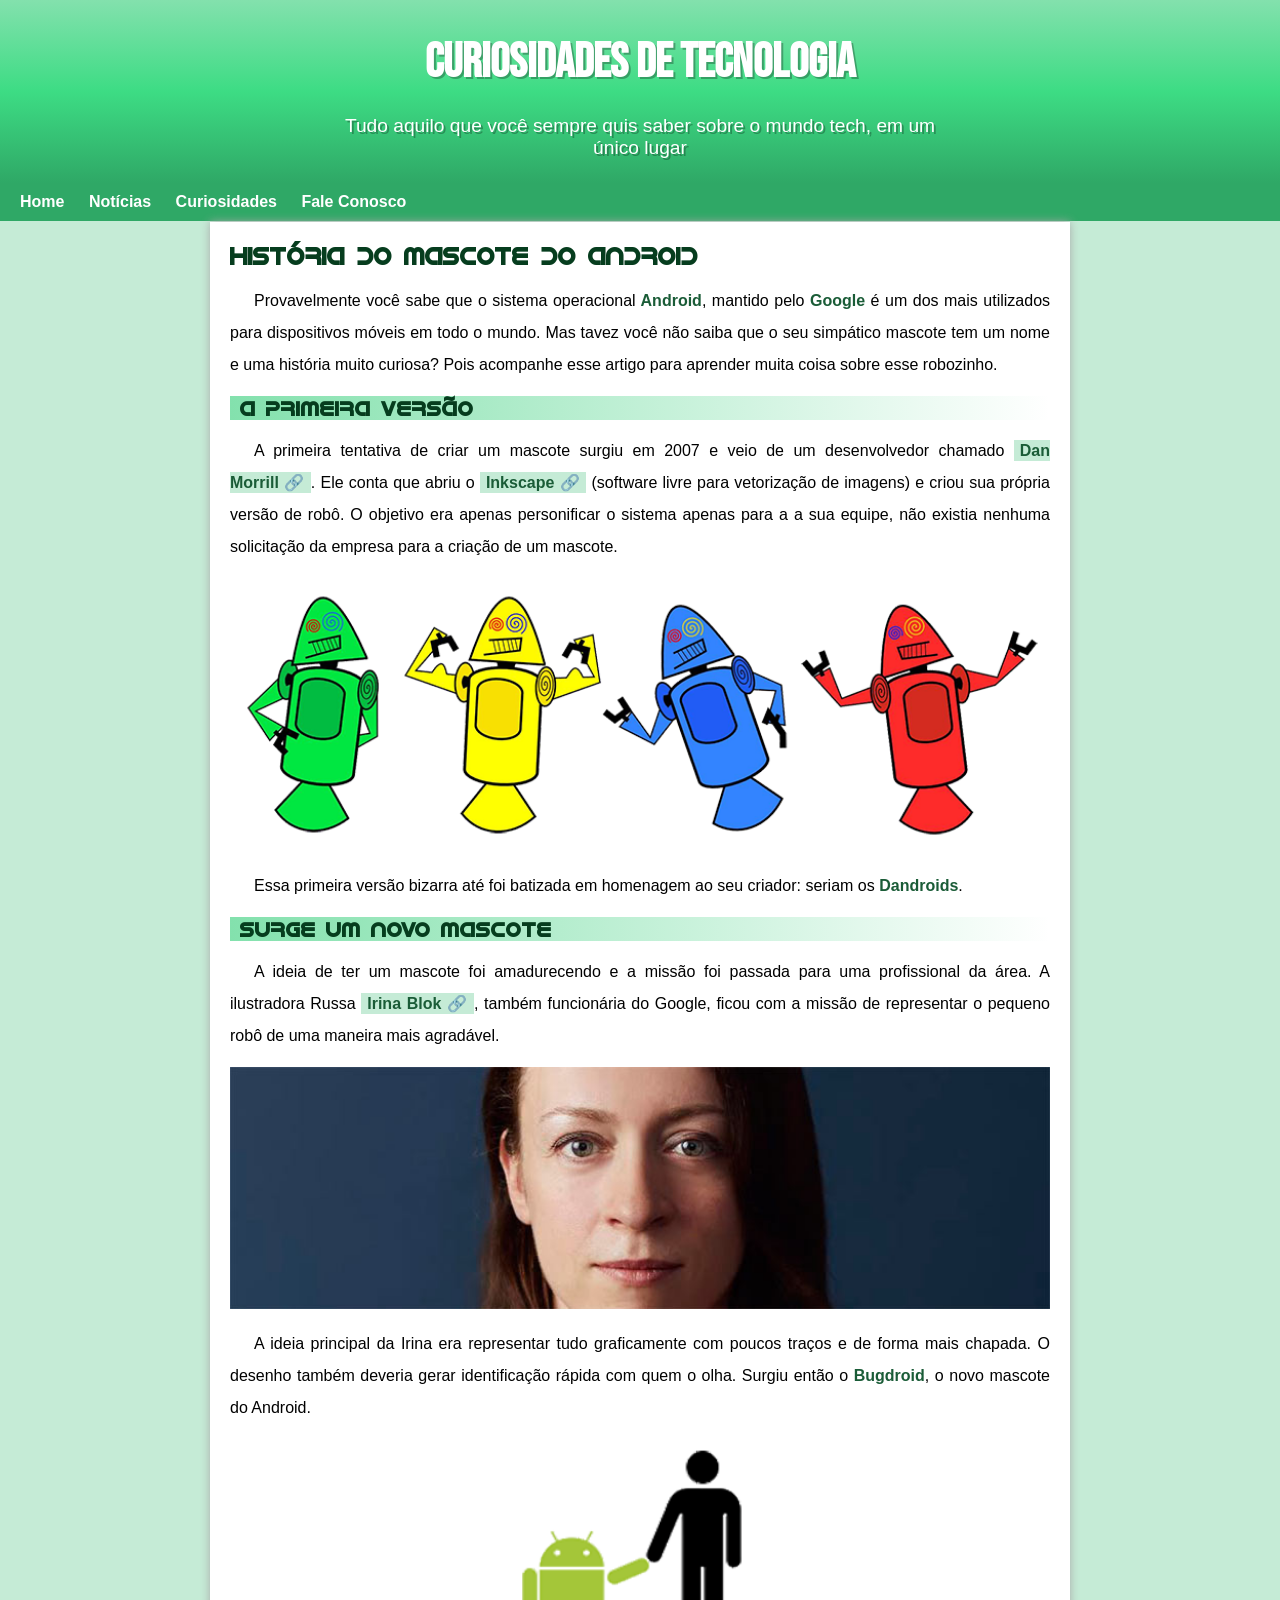
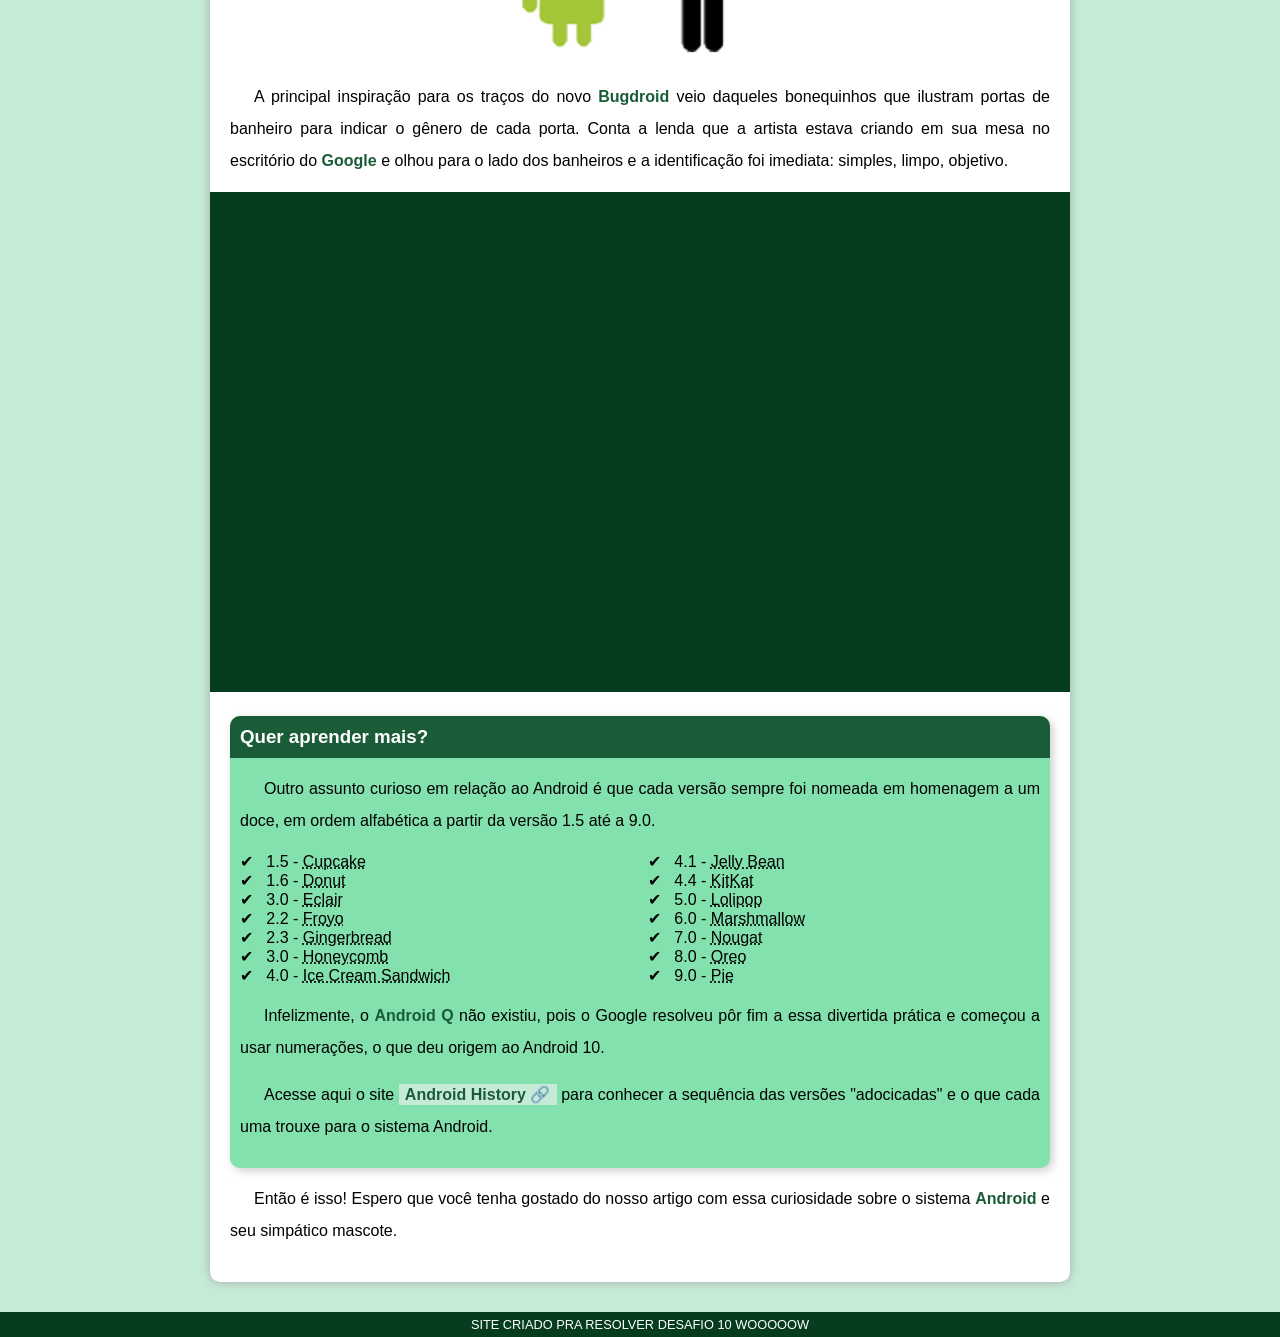
<file: index.html>
<!DOCTYPE html>
<html lang="pt-br">
<head>
    <meta charset="UTF-8">
    <meta http-equiv="X-UA-Compatible" content="IE=edge">
    <meta name="viewport" content="width=device-width, initial-scale=1.0">
    <link rel="stylesheet" href="css_desafio10.css">
    <link rel="shortcut icon" href="imagens/favicon.ico" type="image/x-icon">
    <title>Desafio 10</title>
</head>

<body>

    <header>
        <h1>
            CURIOSIDADES DE TECNOLOGIA
        </h1>
            <p>Tudo aquilo que você sempre quis saber sobre o mundo tech, em um único lugar</p>
    </header>
        
    <nav>
        <a href="" target="_blank" rel="next">Home</a>
        <a href="" target="_blank" rel="next">Notícias</a>
        <a href="" target="_blank" rel="next">Curiosidades</a>
        <a href="" target="_blank" rel="next">Fale Conosco</a>
    </nav>
    
    <main>
        <article>
            <h1>História do Mascote do Android</h1>

            <p>Provavelmente você sabe que o sistema operacional<strong> Android</strong>, mantido pelo <strong>Google</strong> é um dos mais utilizados para dispositivos móveis em todo o mundo. Mas tavez você não saiba que o seu simpático mascote tem um nome e uma história muito curiosa? Pois acompanhe esse artigo para aprender muita coisa sobre esse robozinho.</p>

            <h2>A primeira versão</h2>

            <p>A primeira tentativa de criar um mascote surgiu em 2007 e veio de um desenvolvedor chamado <a href="https://androidcommunity.com/dan-morrill-shows-us-the-android-mascot-that-almost-was-20130103/" target="_blank" class="externo">Dan Morrill</a>. Ele conta que abriu o <a href="https://inkscape.org/pt-br/" target="_blank" class="externo">Inkscape</a> (software livre para vetorização de imagens) e criou sua própria versão de robô. O objetivo era apenas personificar o sistema apenas para a a sua equipe, não existia nenhuma solicitação da empresa para a criação de um mascote.</p>

            <picture>
                <source media="(max-width: 700px)" srcset="imagens/dan-droids-pq.png">    
                <img src="imagens/dan-droids.png" alt="Primeiro mascote do Android">
            </picture>

            <p>Essa primeira versão bizarra até foi batizada em homenagem ao seu criador: seriam os <strong>Dandroids</strong>.</p>
            
            <h2>Surge um novo mascote</h2>

            <p>A ideia de ter um mascote foi amadurecendo e a missão foi passada para uma profissional da área. A ilustradora Russa <a href="https://www.irinablok.com/android" target="_blank" class="externo">Irina Blok</a>, também funcionária do Google, ficou com a missão de representar o pequeno robô de uma maneira mais agradável.</p>

            <picture>
                <source media="(max-width: 700px)" srcset="imagens/irina-blok-pq.jpg">    
                <img src="imagens/irina-blok.jpg" alt="Irina Blok, criadora do Bugdroid">
            </picture>

            <p>A ideia principal da Irina era representar tudo graficamente com poucos traços e de forma mais chapada. O desenho também deveria gerar identificação rápida com quem o olha. Surgiu então o <strong>Bugdroid</strong>, o novo mascote do Android.</p>

            <img class="img-pequena" src="imagens/bugdroid.png" alt="Bugdroid">

            <p>A principal inspiração para os traços do novo <strong>Bugdroid</strong> veio daqueles bonequinhos que ilustram portas de banheiro para indicar o gênero de cada porta. Conta a lenda que a artista estava criando em sua mesa no escritório do <strong>Google</strong> e olhou para o lado dos banheiros e a identificação foi imediata: simples, limpo, objetivo.</p>

            <div class="video">
                <iframe width="560" height="315" src="https://www.youtube.com/embed/l2UDgpLz20M" title="YouTube video player" frameborder="0" allow="accelerometer; autoplay; clipboard-write; encrypted-media; gyroscope; picture-in-picture; web-share" allowfullscreen></iframe>
            </div>
            
            <aside> <!-- Conteúdo extra além do artigo, por isso é <aside> -->
                <h3>Quer aprender mais?</h3>

                <p>Outro assunto curioso em relação ao Android é que cada versão sempre foi nomeada em homenagem a um doce, em ordem alfabética a partir da versão 1.5 até a 9.0.</p>
                
                <ul>
                    <li>
                        1.5 - <abbr title="Bolo de copo">Cupcake</abbr>
                    </li>
                    <li>
                        1.6 - <abbr title="Rosquinha">Donut</abbr>
                    </li>
                    <li>
                        3.0 - <abbr title="Bomba">Eclair</abbr>
                    </li>
                    <li>
                        2.2 - <abbr title="Iorgute congelado">Froyo</abbr>
                    </li>
                    <li>
                        2.3 - <abbr title="Pão de gengibre">Gingerbread</abbr>
                    </li>
                    <li>
                        3.0 - <abbr title="Favo de mel">Honeycomb</abbr>
                    </li>
                    <li>
                        4.0 - <abbr title="Sanduíche de sorvete">Ice Cream Sandwich</abbr>
                    </li>
                    <li>
                        4.1 - <abbr title="Jujuba">Jelly Bean</abbr>
                    </li>
                    <li>
                        4.4 - <abbr title="KitKat">KitKat</abbr>
                    </li>
                    <li>
                        5.0 - <abbr title="Pirulito">Lolipop</abbr>
                    </li>
                    <li>
                        6.0 - <abbr title="Marshmallow">Marshmallow</abbr>
                    </li>
                    <li>
                        7.0 - <abbr title="Torrone">Nougat</abbr>
                    </li>
                    <li>
                        8.0 - <abbr title="Oreo">Oreo</abbr>
                    </li>
                    <li>
                        9.0 - <abbr title="Torta">Pie</abbr>
                    </li>
                </ul>

                <p>Infelizmente, o <strong>Android Q</strong> não existiu, pois o Google resolveu pôr fim a essa divertida prática e começou a usar numerações, o que deu origem ao Android 10.</p>
                
                <p>Acesse aqui o site <a href="" target="_blank" class="externo">Android History</a> para conhecer a sequência das versões "adocicadas" e o que cada uma trouxe para o sistema Android.</p>
            
            </aside>

            <p>Então é isso! Espero que você tenha gostado do nosso artigo com essa curiosidade sobre o sistema <strong>Android</strong> e seu simpático mascote.</p>
        </article>
        
    </main>

    <footer>SITE CRIADO PRA RESOLVER DESAFIO 10 WOOOOOW</footer>

</body>

</html>
</file>
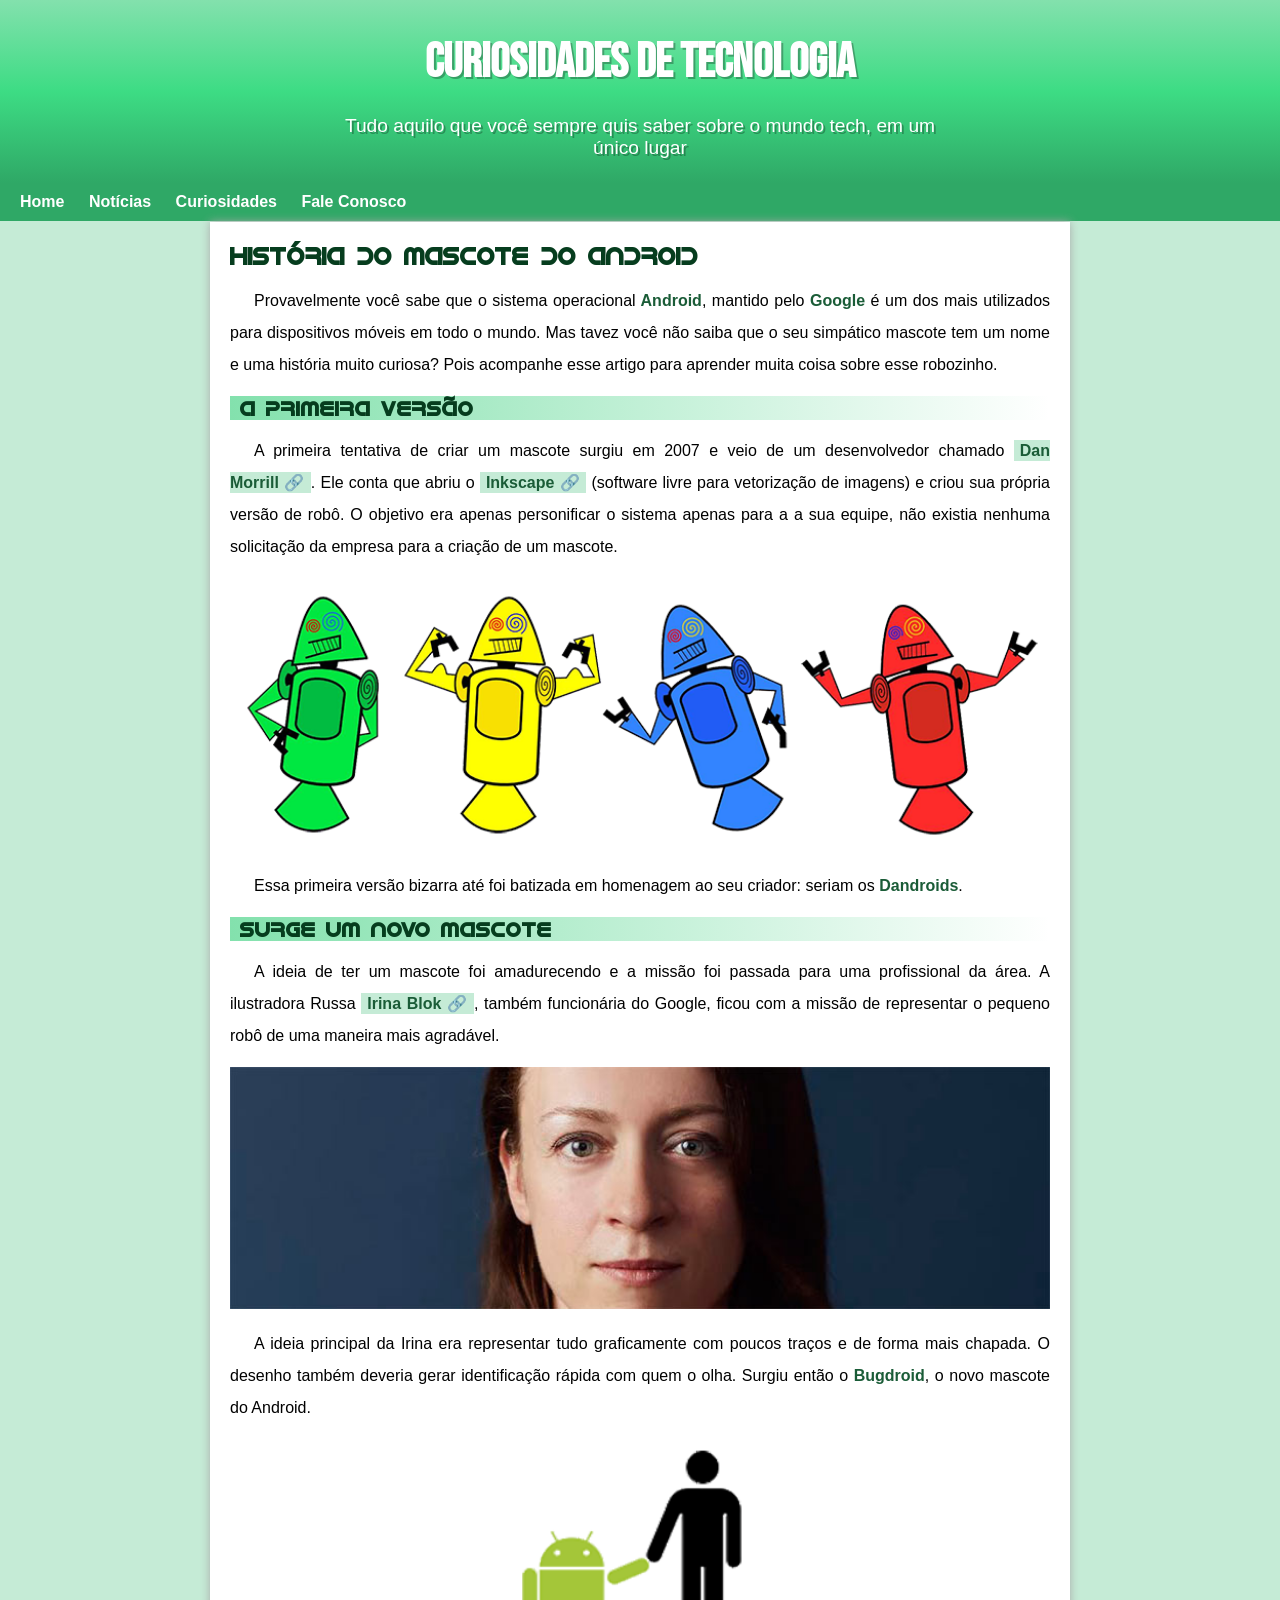
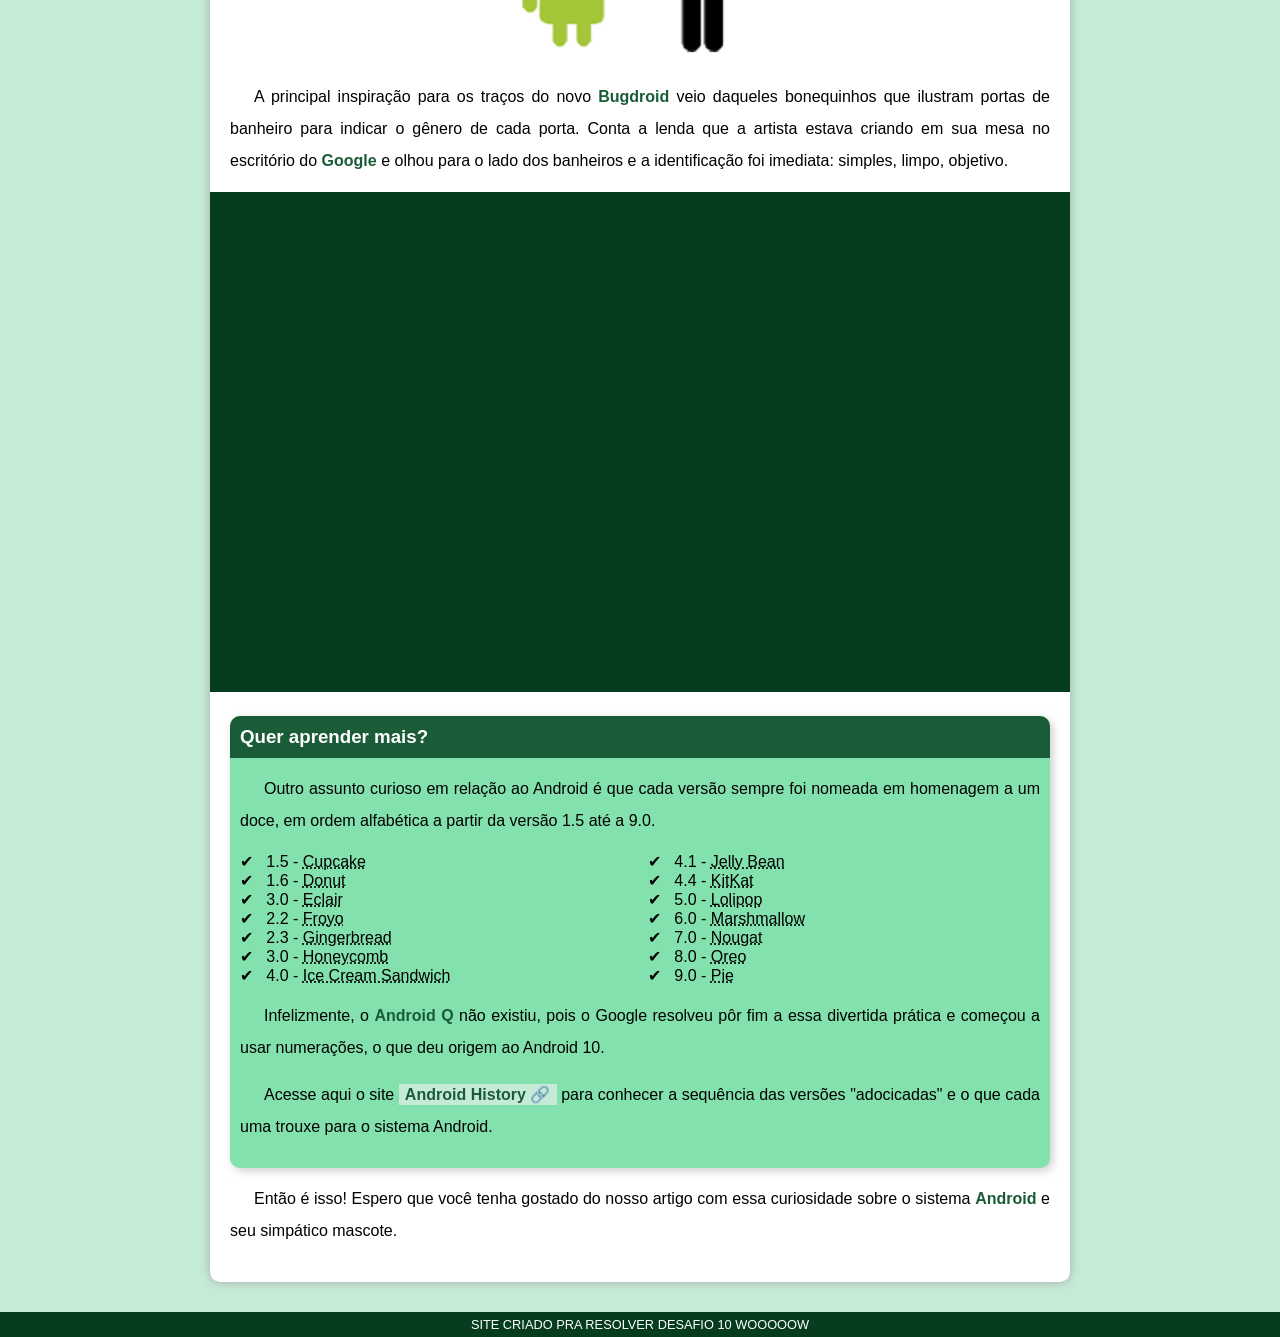
<file: SuperDesafio10/index.html>
<!DOCTYPE html>
<html lang="pt-br">
<head>
    <meta charset="UTF-8">
    <meta http-equiv="X-UA-Compatible" content="IE=edge">
    <meta name="viewport" content="width=device-width, initial-scale=1.0">
    <link rel="stylesheet" href="css_superdesafio10.css">
    <link rel="shortcut icon" href="imagens/favicon.ico" type="image/x-icon">
    <title>Desafio 10</title>
</head>

<body>

    <header>
        <h1>
            CURIOSIDADES DE TECNOLOGIA
        </h1>
            <p>Tudo aquilo que você sempre quis saber sobre o mundo tech, em um único lugar</p>
    </header>
        
    <nav>
        <a href="" target="_blank" rel="next">Home</a>
        <a href="" target="_blank" rel="next">Notícias</a>
        <a href="" target="_blank" rel="next">Curiosidades</a>
        <a href="" target="_blank" rel="next">Fale Conosco</a>
    </nav>
    
    <main>
        <article>
            <h1>História do Mascote do Android</h1>

            <p>Provavelmente você sabe que o sistema operacional<strong> Android</strong>, mantido pelo <strong>Google</strong> é um dos mais utilizados para dispositivos móveis em todo o mundo. Mas tavez você não saiba que o seu simpático mascote tem um nome e uma história muito curiosa? Pois acompanhe esse artigo para aprender muita coisa sobre esse robozinho.</p>

            <h2>A primeira versão</h2>

            <p>A primeira tentativa de criar um mascote surgiu em 2007 e veio de um desenvolvedor chamado <a href="https://androidcommunity.com/dan-morrill-shows-us-the-android-mascot-that-almost-was-20130103/" target="_blank" class="externo">Dan Morrill</a>. Ele conta que abriu o <a href="https://inkscape.org/pt-br/" target="_blank" class="externo">Inkscape</a> (software livre para vetorização de imagens) e criou sua própria versão de robô. O objetivo era apenas personificar o sistema apenas para a a sua equipe, não existia nenhuma solicitação da empresa para a criação de um mascote.</p>

            <picture>
                <source media="(max-width: 700px)" srcset="imagens/dan-droids-pq.png">    
                <img src="imagens/dan-droids.png" alt="Primeiro mascote do Android">
            </picture>

            <p>Essa primeira versão bizarra até foi batizada em homenagem ao seu criador: seriam os <strong>Dandroids</strong>.</p>
            
            <h2>Surge um novo mascote</h2>

            <p>A ideia de ter um mascote foi amadurecendo e a missão foi passada para uma profissional da área. A ilustradora Russa <a href="https://www.irinablok.com/android" target="_blank" class="externo">Irina Blok</a>, também funcionária do Google, ficou com a missão de representar o pequeno robô de uma maneira mais agradável.</p>

            <picture>
                <source media="(max-width: 700px)" srcset="imagens/irina-blok-pq.jpg">    
                <img src="imagens/irina-blok.jpg" alt="Irina Blok, criadora do Bugdroid">
            </picture>

            <p>A ideia principal da Irina era representar tudo graficamente com poucos traços e de forma mais chapada. O desenho também deveria gerar identificação rápida com quem o olha. Surgiu então o <strong>Bugdroid</strong>, o novo mascote do Android.</p>

            <img class="img-pequena" src="imagens/bugdroid.png" alt="Bugdroid">

            <p>A principal inspiração para os traços do novo <strong>Bugdroid</strong> veio daqueles bonequinhos que ilustram portas de banheiro para indicar o gênero de cada porta. Conta a lenda que a artista estava criando em sua mesa no escritório do <strong>Google</strong> e olhou para o lado dos banheiros e a identificação foi imediata: simples, limpo, objetivo.</p>

            <div class="video">
                <iframe width="560" height="315" src="https://www.youtube.com/embed/l2UDgpLz20M" title="YouTube video player" frameborder="0" allow="accelerometer; autoplay; clipboard-write; encrypted-media; gyroscope; picture-in-picture; web-share" allowfullscreen></iframe>
            </div>
            
            <aside> <!-- Conteúdo extra além do artigo, por isso é <aside> -->
                <h3>Quer aprender mais?</h3>

                <p>Outro assunto curioso em relação ao Android é que cada versão sempre foi nomeada em homenagem a um doce, em ordem alfabética a partir da versão 1.5 até a 9.0.</p>
                
                <ul>
                    <li>
                        1.5 - <abbr title="Bolo de copo">Cupcake</abbr>
                    </li>
                    <li>
                        1.6 - <abbr title="Rosquinha">Donut</abbr>
                    </li>
                    <li>
                        3.0 - <abbr title="Bomba">Eclair</abbr>
                    </li>
                    <li>
                        2.2 - <abbr title="Iorgute congelado">Froyo</abbr>
                    </li>
                    <li>
                        2.3 - <abbr title="Pão de gengibre">Gingerbread</abbr>
                    </li>
                    <li>
                        3.0 - <abbr title="Favo de mel">Honeycomb</abbr>
                    </li>
                    <li>
                        4.0 - <abbr title="Sanduíche de sorvete">Ice Cream Sandwich</abbr>
                    </li>
                    <li>
                        4.1 - <abbr title="Jujuba">Jelly Bean</abbr>
                    </li>
                    <li>
                        4.4 - <abbr title="KitKat">KitKat</abbr>
                    </li>
                    <li>
                        5.0 - <abbr title="Pirulito">Lolipop</abbr>
                    </li>
                    <li>
                        6.0 - <abbr title="Marshmallow">Marshmallow</abbr>
                    </li>
                    <li>
                        7.0 - <abbr title="Torrone">Nougat</abbr>
                    </li>
                    <li>
                        8.0 - <abbr title="Oreo">Oreo</abbr>
                    </li>
                    <li>
                        9.0 - <abbr title="Torta">Pie</abbr>
                    </li>
                </ul>

                <p>Infelizmente, o <strong>Android Q</strong> não existiu, pois o Google resolveu pôr fim a essa divertida prática e começou a usar numerações, o que deu origem ao Android 10.</p>
                
                <p>Acesse aqui o site <a href="" target="_blank" class="externo">Android History</a> para conhecer a sequência das versões "adocicadas" e o que cada uma trouxe para o sistema Android.</p>
            
            </aside>

            <p>Então é isso! Espero que você tenha gostado do nosso artigo com essa curiosidade sobre o sistema <strong>Android</strong> e seu simpático mascote.</p>
        </article>
        
    </main>

    <footer>SITE CRIADO PRA RESOLVER DESAFIO 10 WOOOOOW</footer>

</body>

</html>
</file>
<file: css_desafio10.css>
@charset "UTF-8";

@import url('https://fonts.googleapis.com/css2?family=Bebas+Neue&display=swap');

@font-face {
    font-family: 'Android';
    src: url('fontes/idroid.otf') format('opentype');
    font-weight: normal;
}

/* 
#c5ebd6
#83e1ad
#3ddc84
#2fa866
#1a5c37
#063dle
 */

:root {
    --cor0: #c5ebd6;
    --cor1: #83e1ad;
    --cor2: #3ddc84;
    --cor3: #2fa866;
    --cor4: #1a5c37;
    --cor5: #063d1e;

    --fonte-padrao: Arial, Verdana, Helvetica, sans-serif;
    --fonte-destaque: 'Bebas Neue', cursive;
    --fonte-android: 'Android', cursive;
}

* {
    margin: 0px;
    padding: 0px;
}

body {
    background-color: var(--cor0);
    font-family: var(--fonte-padrao);
}

a.externo::after { /* Todo link que for da classe externo terá após ele */
    content: '\00A0 \1F517';
}


header {
    background-image: linear-gradient(to top, var(--cor3), var(--cor2), var(--cor1));
    box-shadow: 0px 0px 5px rgba(60, 60, 60, 0.452);
    text-align: center;
    padding-top: 24px;
}

header > h1 {
    color: white;
    font-family: var(--fonte-destaque);
    font-size: 3em;
    margin-top: 10px;
    text-shadow: 2px 2px 0px rgba(0, 0, 0, 0.275);
}

header > p {
    color: white;
    font-size: 1.2em;
    max-width: 600px;
    margin: 24px auto 0px auto;
    padding: 0px 10px 24px 10px;
    text-shadow: 2px 2px 0px rgba(0, 0, 0, 0.275);
}


nav {
    padding: 10px;
    background-color: var(--cor3);
}

nav > a {
    color: white;
    text-decoration: none;
    padding: 10px;
    font-weight: bold;
    border-radius: 5px;
    transition-duration: 0.5s;
}

nav > a:hover {
    background-color: var(--cor2);
    color: var(--cor4);
}


main {
    background-color: white;
    margin: auto;
    padding: 20px;
    box-shadow: 0px 0px 10px darkgray;
    border-bottom-left-radius: 10px;
    border-bottom-right-radius: 10px;
    margin-bottom: 30px;
    margin-top: 1px;
    
    min-width: 280px;
    max-width: 820px;
}

main img {
    width: 100%;
}

img.img-pequena { /* Mudando o tipo de box da img pra block pra assim poder aplicar margin: auto; nela e ter ela sempre no meio*/
    max-width: 350px;
    display: block;
    margin: auto;
}

main h1 {
    color: var(--cor5);
    font-family: var(--fonte-android);
}

main h2 {
    font-family: var(--fonte-android);
    font-size: 1.3em;
    color: var(--cor5);
    background-image: linear-gradient(to right, var(--cor1), transparent);
    text-indent: 10px;
}

main p {
    margin: 15px 0px;
    text-align: justify;
    text-indent: 24px;
    line-height: 2em;
}

main strong {
    color: var(--cor4);
    font-weight: bolder;
}

main a {
    text-decoration: none;
    font-weight: bolder;
    color: var(--cor4);
    background-color: var(--cor0);
    padding: 2px 6px;
}

main a:hover {
    color: var(--cor3);
}

div.video {
    background-color: var(--cor5);
    margin: 0px -20px 24px -20px;
    padding: 24px;
    padding-bottom: 58%;
    position: relative;
}

div.video > iframe {
    position: absolute;
    top: 5%;
    left: 5%;
    width: 90%;
    height: 90%;
}

aside {
    background-color: var(--cor1);
    padding: 10px;
    border-radius: 10px;
    box-shadow: 3px 3px 8px rgba(169, 169, 169, 0.553);
}

aside > h3 { /* Encaixando o h3 no topo da box de aside */
    background-color: var(--cor4);
    color: white;
    padding: 10px;
    margin: -10px -10px 0px -10px;
    border-radius: 10px 10px 0px 0px;
}

aside > ul {
    list-style-type: '\2714 \00A0 \00A0'; /* O \2714 coloca um emoji no lugar da bolinha padrão , enquanto o 00A0 representa um nbsp (espaço sem quebrar a linha) */
    /* A construção acima não é compat[ivel com todo navegador */
    list-style-position: inside; /* Garante que os elementos da lista e as bolinhas estejam dentro da área da box */
    columns: 2; /* 2 colunas se dividem de uma maneira melhor quando diminui a largura do site*/
}


footer {
    background-color: var(--cor5);
    color: white;
    text-align: center;
    font-size: 0.8em;
    padding: 5px;
}
</file>
<file: SuperDesafio10/css_superdesafio10.css>
@charset "UTF-8";

@import url('https://fonts.googleapis.com/css2?family=Bebas+Neue&display=swap');

@font-face {
    font-family: 'Android';
    src: url('fontes/idroid.otf') format('opentype');
    font-weight: normal;
}

/* 
#c5ebd6
#83e1ad
#3ddc84
#2fa866
#1a5c37
#063dle
 */

:root {
    --cor0: #c5ebd6;
    --cor1: #83e1ad;
    --cor2: #3ddc84;
    --cor3: #2fa866;
    --cor4: #1a5c37;
    --cor5: #063d1e;

    --fonte-padrao: Arial, Verdana, Helvetica, sans-serif;
    --fonte-destaque: 'Bebas Neue', cursive;
    --fonte-android: 'Android', cursive;
}

* {
    margin: 0px;
    padding: 0px;
}

body {
    background-color: var(--cor0);
    font-family: var(--fonte-padrao);
}

a.externo::after { /* Todo link que for da classe externo terá após ele */
    content: '\00A0 \1F517';
}


header {
    background-image: linear-gradient(to top, var(--cor3), var(--cor2), var(--cor1));
    box-shadow: 0px 0px 5px rgba(60, 60, 60, 0.452);
    text-align: center;
    padding-top: 24px;
}

header > h1 {
    color: white;
    font-family: var(--fonte-destaque);
    font-size: 3em;
    margin-top: 10px;
    text-shadow: 2px 2px 0px rgba(0, 0, 0, 0.275);
}

header > p {
    color: white;
    font-size: 1.2em;
    max-width: 600px;
    margin: 24px auto 0px auto;
    padding: 0px 10px 24px 10px;
    text-shadow: 2px 2px 0px rgba(0, 0, 0, 0.275);
}


nav {
    padding: 10px;
    background-color: var(--cor3);
}

nav > a {
    color: white;
    text-decoration: none;
    padding: 10px;
    font-weight: bold;
    border-radius: 5px;
    transition-duration: 0.5s;
}

nav > a:hover {
    background-color: var(--cor2);
    color: var(--cor4);
}


main {
    background-color: white;
    margin: auto;
    padding: 20px;
    box-shadow: 0px 0px 10px darkgray;
    border-bottom-left-radius: 10px;
    border-bottom-right-radius: 10px;
    margin-bottom: 30px;
    margin-top: 1px;
    
    min-width: 280px;
    max-width: 820px;
}

main img {
    width: 100%;
}

img.img-pequena { /* Mudando o tipo de box da img pra block pra assim poder aplicar margin: auto; nela e ter ela sempre no meio*/
    max-width: 350px;
    display: block;
    margin: auto;
}

main h1 {
    color: var(--cor5);
    font-family: var(--fonte-android);
}

main h2 {
    font-family: var(--fonte-android);
    font-size: 1.3em;
    color: var(--cor5);
    background-image: linear-gradient(to right, var(--cor1), transparent);
    text-indent: 10px;
}

main p {
    margin: 15px 0px;
    text-align: justify;
    text-indent: 24px;
    line-height: 2em;
}

main strong {
    color: var(--cor4);
    font-weight: bolder;
}

main a {
    text-decoration: none;
    font-weight: bolder;
    color: var(--cor4);
    background-color: var(--cor0);
    padding: 2px 6px;
}

main a:hover {
    color: var(--cor3);
}

div.video {
    background-color: var(--cor5);
    margin: 0px -20px 24px -20px;
    padding: 24px;
    padding-bottom: 58%;
    position: relative;
}

div.video > iframe {
    position: absolute;
    top: 5%;
    left: 5%;
    width: 90%;
    height: 90%;
}

aside {
    background-color: var(--cor1);
    padding: 10px;
    border-radius: 10px;
    box-shadow: 3px 3px 8px rgba(169, 169, 169, 0.553);
}

aside > h3 { /* Encaixando o h3 no topo da box de aside */
    background-color: var(--cor4);
    color: white;
    padding: 10px;
    margin: -10px -10px 0px -10px;
    border-radius: 10px 10px 0px 0px;
}

aside > ul {
    list-style-type: '\2714 \00A0 \00A0'; /* O \2714 coloca um emoji no lugar da bolinha padrão , enquanto o 00A0 representa um nbsp (espaço sem quebrar a linha) */
    /* A construção acima não é compat[ivel com todo navegador */
    list-style-position: inside; /* Garante que os elementos da lista e as bolinhas estejam dentro da área da box */
    columns: 2; /* 2 colunas se dividem de uma maneira melhor quando diminui a largura do site*/
}


footer {
    background-color: var(--cor5);
    color: white;
    text-align: center;
    font-size: 0.8em;
    padding: 5px;
}
</file>
